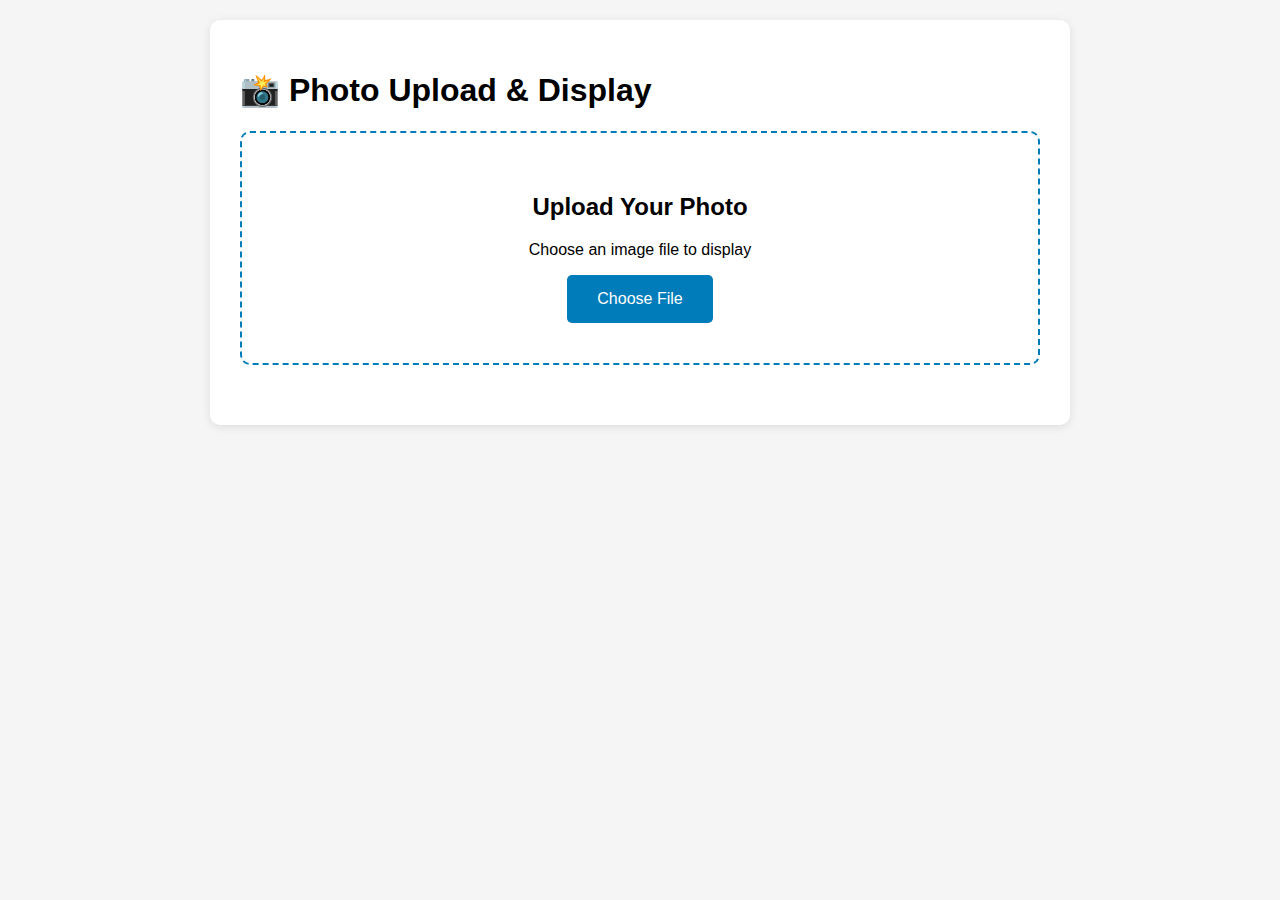
<file: custom-page/simple.html>
<!DOCTYPE html>
<html lang="en">
<head>
    <meta charset="UTF-8">
    <meta name="viewport" content="width=device-width, initial-scale=1.0">
    <title>Fixed Photo Upload</title>
    <style>
        body {
            font-family: Arial, sans-serif;
            margin: 20px;
            background: #f5f5f5;
        }
        .container {
            max-width: 800px;
            margin: 0 auto;
            background: white;
            padding: 30px;
            border-radius: 10px;
            box-shadow: 0 2px 10px rgba(0,0,0,0.1);
        }
        .upload-section {
            text-align: center;
            padding: 40px;
            border: 2px dashed #007cba;
            border-radius: 10px;
            margin-bottom: 30px;
        }
        .upload-btn {
            background: #007cba;
            color: white;
            border: none;
            padding: 15px 30px;
            border-radius: 5px;
            cursor: pointer;
            font-size: 16px;
        }
        .upload-btn:hover {
            background: #005a8b;
        }
        .display-section {
            text-align: center;
        }
        .photo-frame {
            background: #f9f9f9;
            border: 2px solid #ddd;
            border-radius: 10px;
            padding: 20px;
            margin-bottom: 20px;
        }
        .photo-frame img {
            max-width: 100%;
            max-height: 600px;
            border-radius: 5px;
        }
        .clear-btn {
            background: #dc3545;
            color: white;
            border: none;
            padding: 10px 20px;
            border-radius: 5px;
            cursor: pointer;
        }
        .hidden {
            display: none;
        }
    </style>
</head>
<body>
    <div class="container">
        <h1>📸 Photo Upload & Display</h1>
        
        <div class="upload-section" id="uploadSection">
            <h2>Upload Your Photo</h2>
            <p>Choose an image file to display</p>
            <input type="file" id="fileInput" accept="image/*" style="display: none;">
            <button class="upload-btn" onclick="document.getElementById('fileInput').click()">
                Choose File
            </button>
        </div>

        <div class="display-section hidden" id="displaySection">
            <div class="photo-frame">
                <img id="uploadedImage" alt="Uploaded photo">
            </div>
            <div>
                <h3 id="fileName">File Name</h3>
                <p id="fileSize">File Size</p>
                <button class="clear-btn" onclick="clearPhoto()">Upload Another Photo</button>
            </div>
        </div>
    </div>

    <script>
        const fileInput = document.getElementById('fileInput');
        const uploadSection = document.getElementById('uploadSection');
        const displaySection = document.getElementById('displaySection');
        const uploadedImage = document.getElementById('uploadedImage');
        const fileName = document.getElementById('fileName');
        const fileSize = document.getElementById('fileSize');

        fileInput.addEventListener('change', function(e) {
            const file = e.target.files[0];
            if (file && file.type.startsWith('image/')) {
                displayPhoto(file);
            } else if (file) {
                alert('Please select a valid image file.');
            }
        });

        function displayPhoto(file) {
            const reader = new FileReader();
            
            reader.onload = function(e) {
                // Set image source
                uploadedImage.src = e.target.result;
                
                // Set file info
                fileName.textContent = file.name;
                fileSize.textContent = formatFileSize(file.size);
                
                // Show display section, hide upload section
                uploadSection.classList.add('hidden');
                displaySection.classList.remove('hidden');
            };
            
            reader.readAsDataURL(file);
        }

        function clearPhoto() {
            fileInput.value = '';
            uploadedImage.src = '';
            uploadSection.classList.remove('hidden');
            displaySection.classList.add('hidden');
        }

        function formatFileSize(bytes) {
            if (bytes === 0) return '0 Bytes';
            const k = 1024;
            const sizes = ['Bytes', 'KB', 'MB', 'GB'];
            const i = Math.floor(Math.log(bytes) / Math.log(k));
            return parseFloat((bytes / Math.pow(k, i)).toFixed(2)) + ' ' + sizes[i];
        }
    </script>
</body>
</html>
</file>
